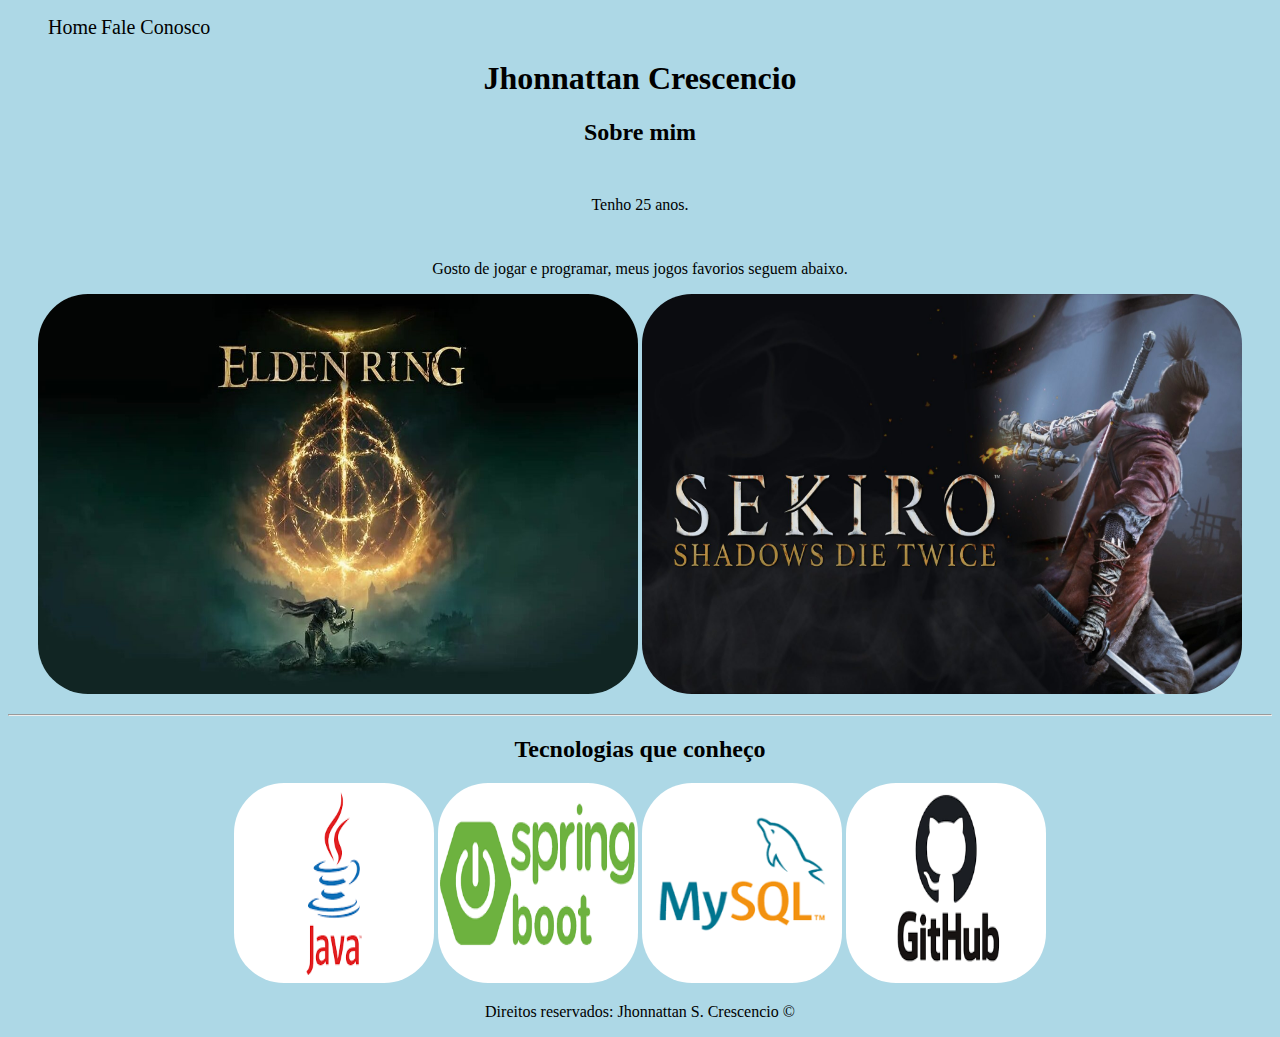
<file: index.html>
<!DOCTYPE html>
<html lang="pt-br">
<head>
    <meta charset="UTF-8">
    <meta name="viewport" content="width=device-width, initial-scale=1.0">
    <title>Dev Jhonnattan</title>
    <link rel="stylesheet" href="css/style.css"
</head>

<body>
    <div>
        <ul class="menu"> 
            <li><a href="./index.html">Home</a></li>
            <li><a href="./contato.html">Fale Conosco</a></li>
        </ul>
    </div>


    <div class="center">
    <h1>Jhonnattan Crescencio</h1>
    <h2>Sobre mim</h2>
    <p class="p-30"> 
        Tenho 25 anos.
    <p>
        <p>
            Gosto de jogar e programar, meus jogos favorios seguem abaixo.
        </p>     
        <img class="br-50 wh-700" 
        src="./assets/img/elden.jpg">
        <img class="br-50 wh-700" 
        src="./assets/img/sekiro.jpg">
    </p>
    </div>
<hr />
    </div>
    <footer class="center">
    <div>
        <h2>Tecnologias que conheço</h2>
        <a href="https://docs.oracle.com/en/java/" target="_blank" ><img class ="tm-social br-50" src="./assets/img/Java.png"></a>
        <img class ="tm-social br-50" src="./assets/img/Spring_boot.png">
        <img class ="tm-social br-50" src="./assets/img/Mysql.png">
        <img class ="tm-social br-50" src="./assets/img/Github.png">
    </div>
    <p>Direitos reservados: Jhonnattan S. Crescencio &copy;</p>
    </footer>
</body>
</html>
</file>
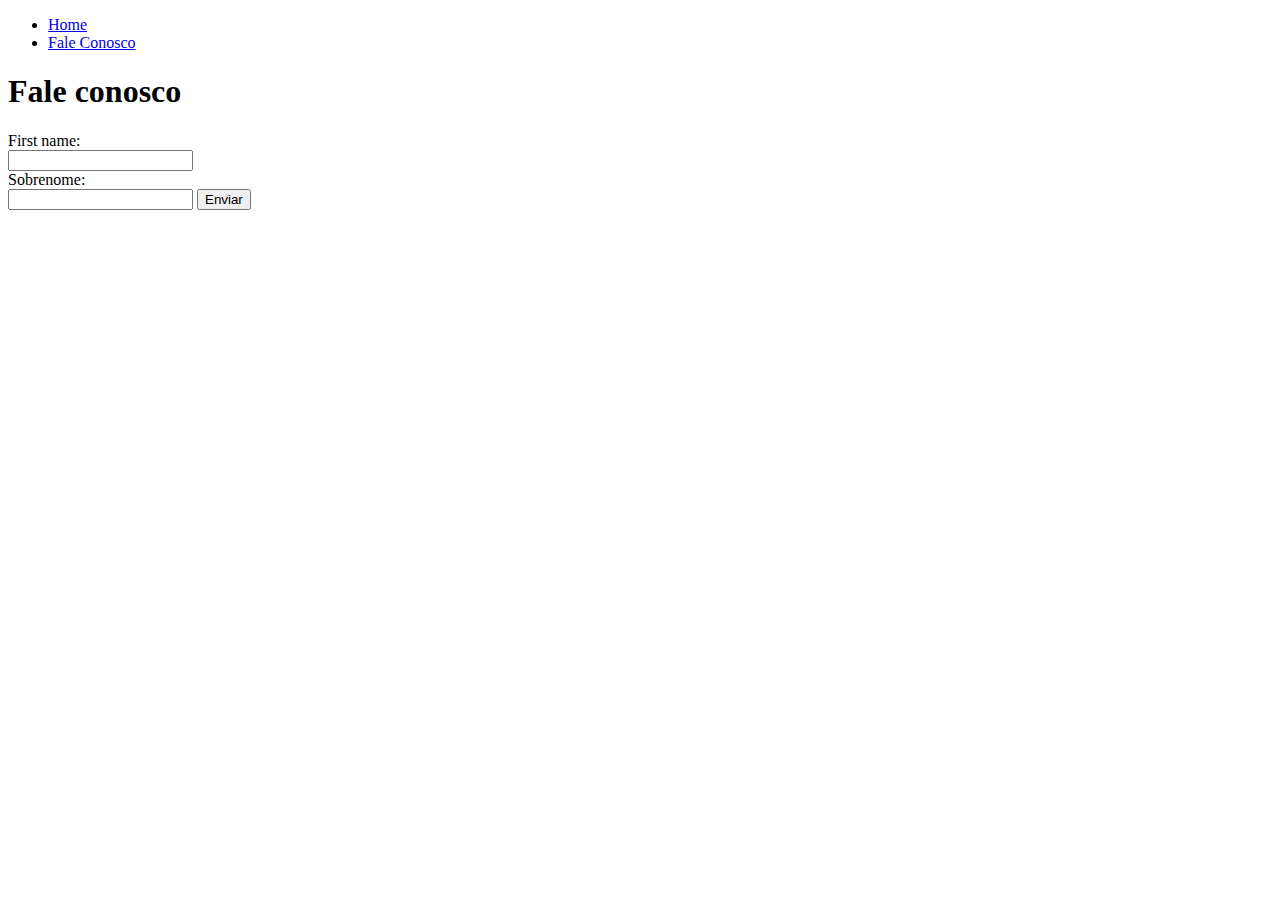
<file: contato.html>
<!DOCTYPE html>
<html lang="en">
<head>
    <meta charset="UTF-8">
    <meta name="viewport" content="width=device-width, initial-scale=1.0">
    <title>Fale conosco</title>
</head>
<body>
    <div>
        <ul>
            <li><a href="./index.html">Home</a></li>
            <li><a href="./contato.html">Fale Conosco</a></li>
        </ul>
    </div>
    <h1> Fale conosco</h1>
    
         <form>
            <label for="fname">First name:</label><br>
            <input type="text" id="nome" name="nome"><br>
            <label for="lname">Sobrenome:</label><br>
            <input type="text" id="lname" name="lname" >
            <input type="submit" value="Enviar">
          </form> 

    </form>
</body>
</html>
</file>
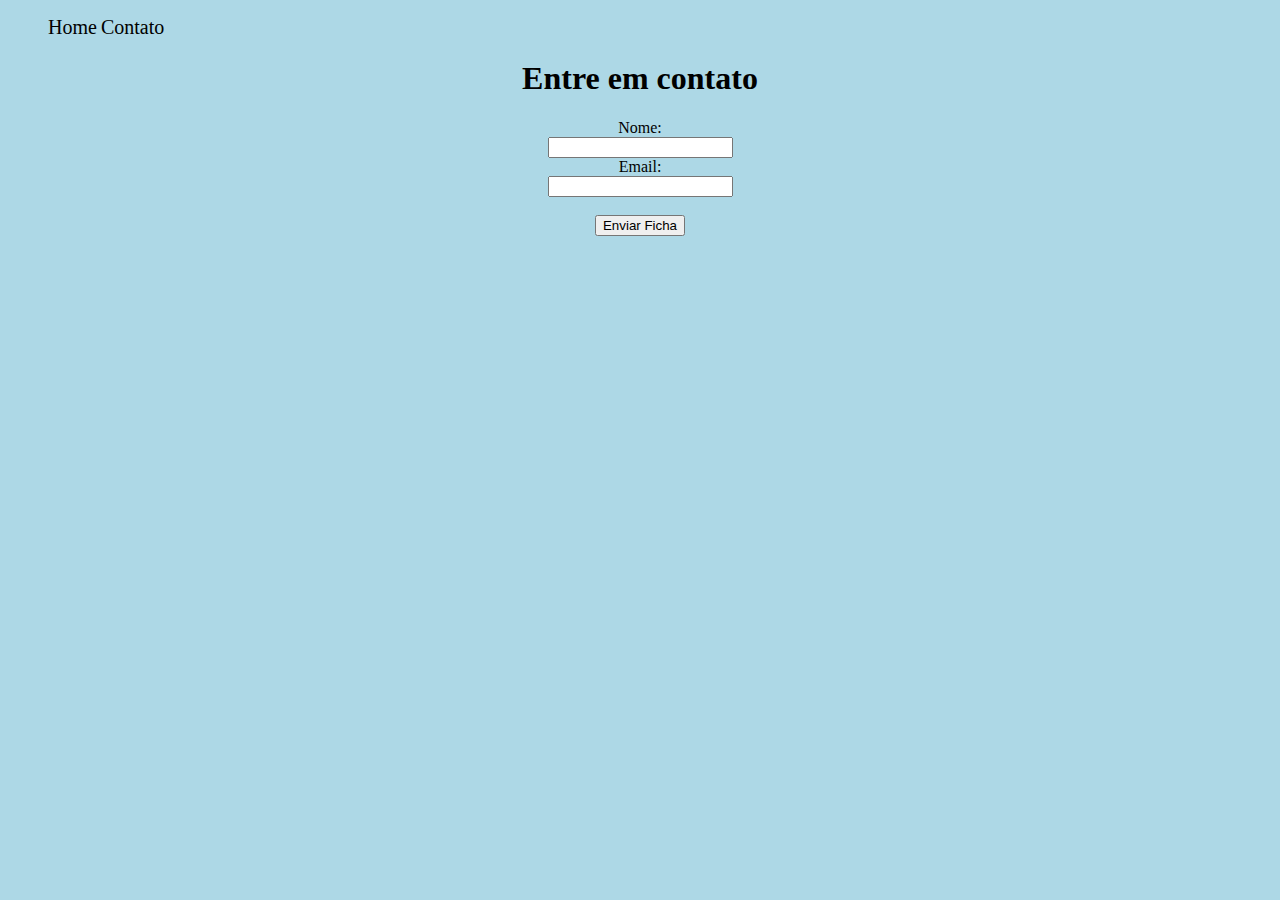
<file: fala_conosco.html>
<!DOCTYPE html>
<html lang="en">
<head>
    <meta charset="UTF-8">
    <meta name="viewport" content="width=device-width, initial-scale=1.0">
    <title>Contato</title>
    <link rel="stylesheet" href="css/style.css"
</head>

<body>
    <body>
        <ul class="menu">
            <li>
                <a href="index.html">Home</a>
            </li>
            <li>
                <a href="contato.html">Contato</a>
            </li>
        </ul>
    
        <h1 class="center">Entre em contato</h1>
    
        <div>
    
            <div class="center">
                <form>
                    <label for="nome">Nome: </label>
                    <br>
                    <input type="text" id="nome">
                    <br>
                    <label for="email">Email: </label>
                    <br>
                    <input type="email" id="email">
                    <br>
                    <br>
                    <button>Enviar Ficha</button>
                </form>
            </div>
</body>
</html>
</file>
<file: css/style.css>
body {
    background-color: #ADD8E6;
}

.menu  li {
    display: inline;
    padding: 16ppx;
}

.menu li a {
    text-decoration: none;
    color: black;
    font-size: 20px;
}

.menu li a:hover {
    font-size: 30px;
    color: red;
}

.container {
    display: flex;
    flex-flow: row;
    justify-content: center;
    align-items: center;
}

.center {
    text-align: center;
    
}

.p-30 {
    padding: 30px;
}

.wh-700 {
    width: 600px;
    height: 400px;
}

.br-50 {
    border-radius: 50px;
}

.mb-50 {
    margin-bottom: 50px;
}

.tm-social {
    width: 200px;
    height: 200px;
}
</file>
